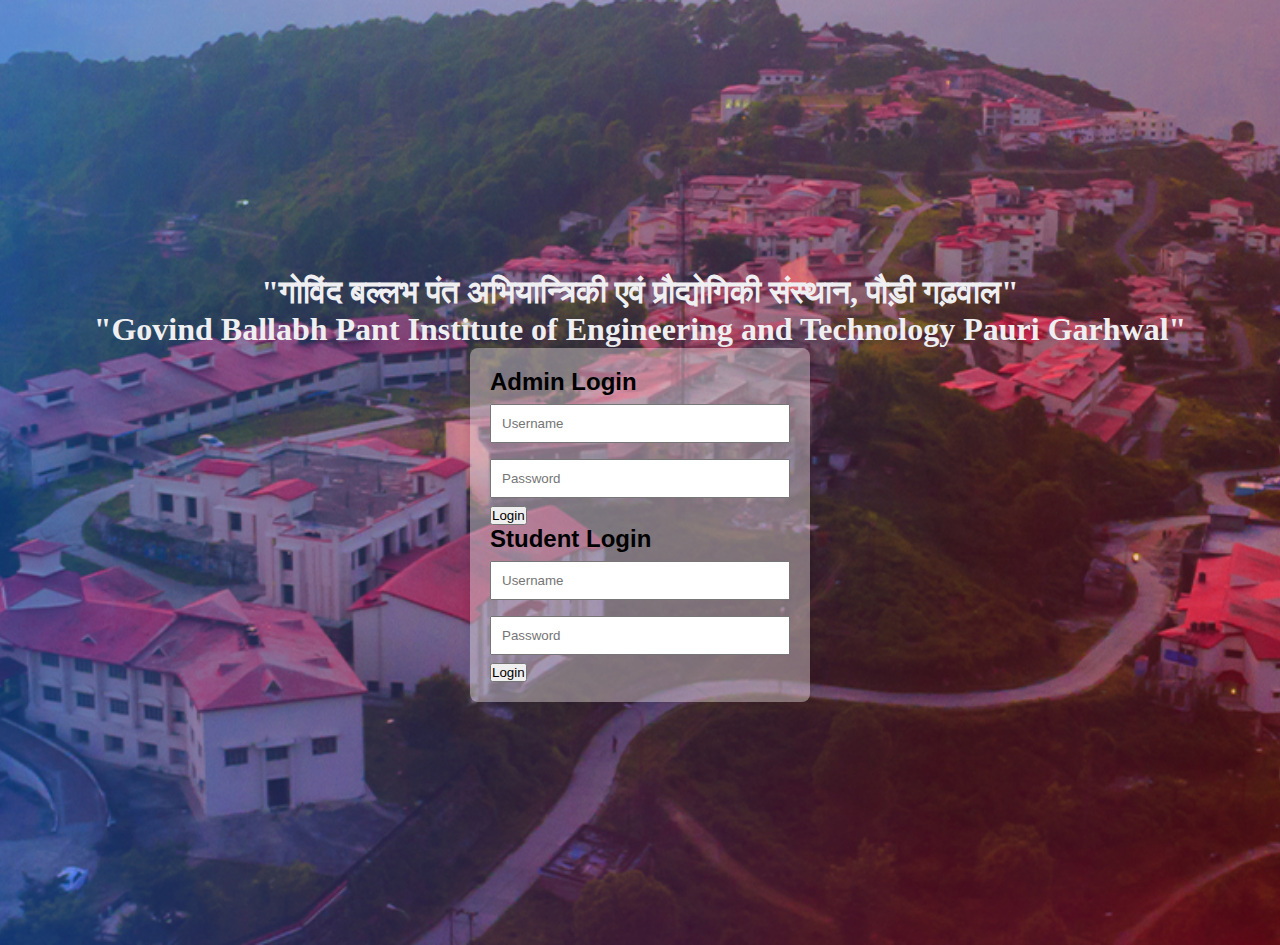
<file: index.html>
<!DOCTYPE html>
<html lang="en">
<head>
    <meta charset="UTF-8">
    <meta name="viewport" content="width=device-width, initial-scale=1.0">
    <title>Login Page</title>
    <link rel="stylesheet" href="styles.css">
</head>
<body>
    <div>
        <h1 class="elementor-heading-title elementor-size-default">
           "गोविंद बल्लभ पंत अभियान्त्रिकी एवं प्रौद्योगिकी संस्थान, पौड़ी गढ़वाल"
            <br>
            "Govind Ballabh Pant Institute of Engineering and Technology Pauri Garhwal"

        </h1>
    </div>
    

    <div id="login-container">
        <div class="login-panel" id="admin-panel">
            <h2>Admin Login</h2>
            <form id="admin-form">
                <input type="text" placeholder="Username" id="admin-username">
                <input type="password" placeholder="Password" id="admin-password">
                <button type="button" onclick="adminLogin()">Login</button>
            </form>
        </div>

        <div class="login-panel" id="student-panel">
            <h2>Student Login</h2>
            <form id="student-form">
                <input type="text" placeholder="Username" id="student-username">
                <input type="password" placeholder="Password" id="student-password">
                <button type="button" onclick="studentLogin()">Login</button>
            </form>
        </div>

        

    </div>

    <script>
        function adminLogin() {
            // Add your admin login logic here
            alert('Admin login clicked!');
        }

        function studentLogin() {
            // Add your student login logic here
            alert('Student login clicked!');
        
    }


    </script>
</body>
</html>
</file>
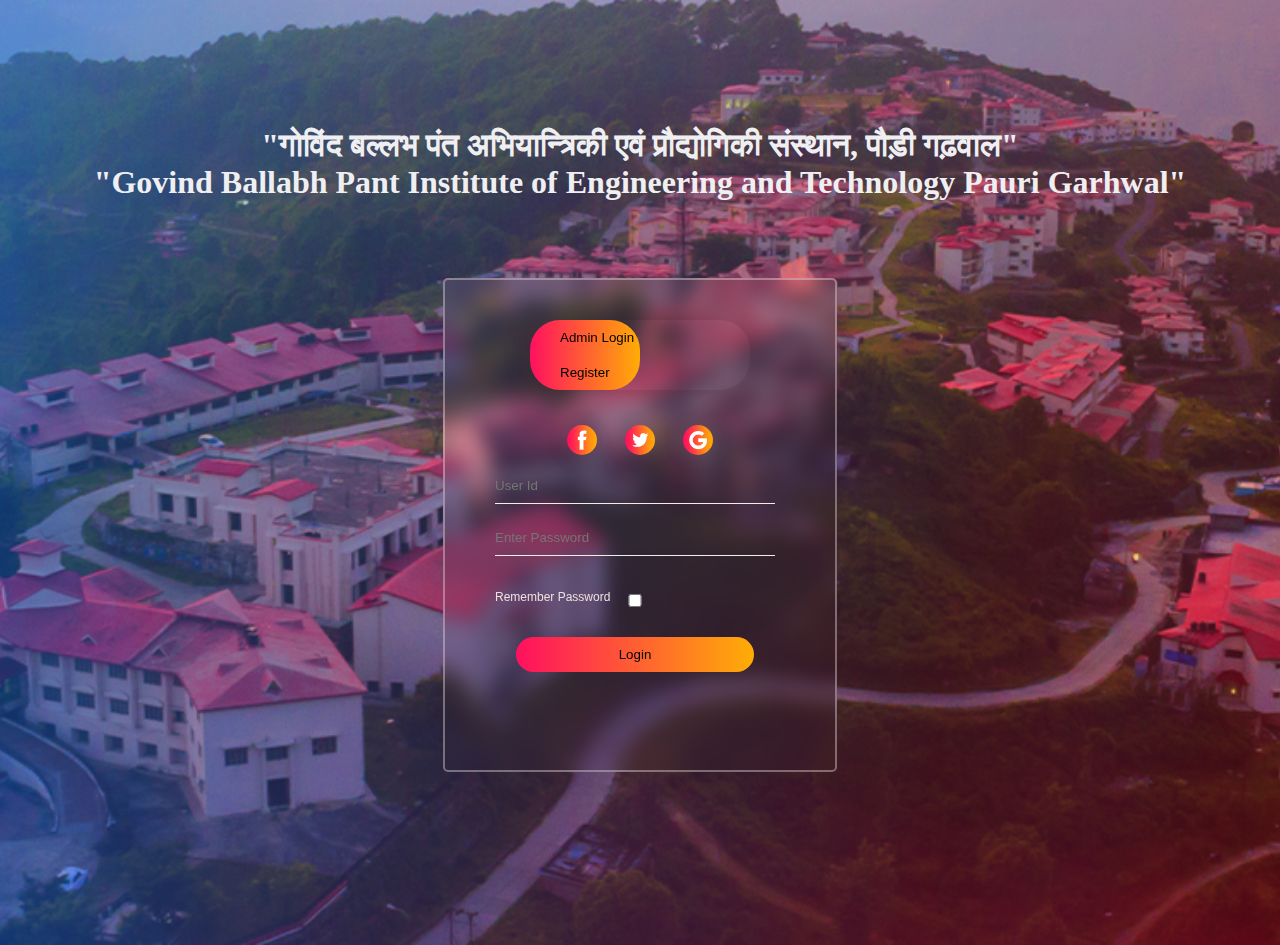
<file: admin.html>
<!DOCTYPE html>
<html lang="en">
<head>
    <meta charset="UTF-8">
    <meta name="viewport" content="width=device-width, initial-scale=1.0">
    <title>Login Page</title>
    <link rel="stylesheet" href="styles.css">
</head>
<body>
    <div>
        <h1 class="elementor-heading-title elementor-size-default">
           "गोविंद बल्लभ पंत अभियान्त्रिकी एवं प्रौद्योगिकी संस्थान, पौड़ी गढ़वाल"
            <br>
            "Govind Ballabh Pant Institute of Engineering and Technology Pauri Garhwal"

        </h1>
    </div>
    <div class="form-box">
        <div class="button-box">
            <div id="btn"></div>
            <button type="button" class="toggle-btn" onclick="login()">Admin Login</button>
            <button type="button" class="toggle-btn" onclick="register()">Register</button>
        </div>
        <div class="social-icons">
            <img src="img/fb.png">
            <img src="img/tw.png">
            <img src="img/gp.png">
        </div>
        <form id="login" class="input-group">
        <input type="text" class="input-field" placeholder="User Id" required>
        <input type="text" class="input-field" placeholder="Enter Password" required>
        <input type="checkbox" class="chech-box"><span>Remember Password</span>
        <button type="submit" class="submit-btn">Login</button>
    </form>
    <form id="register" class="input-group">
        <input type="text" class="input-field" placeholder="User name" required>
        <input type="email" class="input-field" placeholder="Email Id" required>
        <input type="text" class="input-field" placeholder="Enter Password" required>
        <input type="checkbox" class="chech-box"><span>I agree to the terms & conditions</span>
        <button type="submit" class="submit-btn">Register</button>
    </form>
    </div>




<script>
var x= document.getElementById("login");
var y= document.getElementById("register");
var z= document.getElementById("btn");

function register(){
    x.style.left="-400px";
    y.style.left="50px";
    z.style.left="110px";
}
function login(){
    x.style.left="50px";
    y.style.left="450px";
    z.style.left="0px";
}

</script>
</body>
</html>
</file>
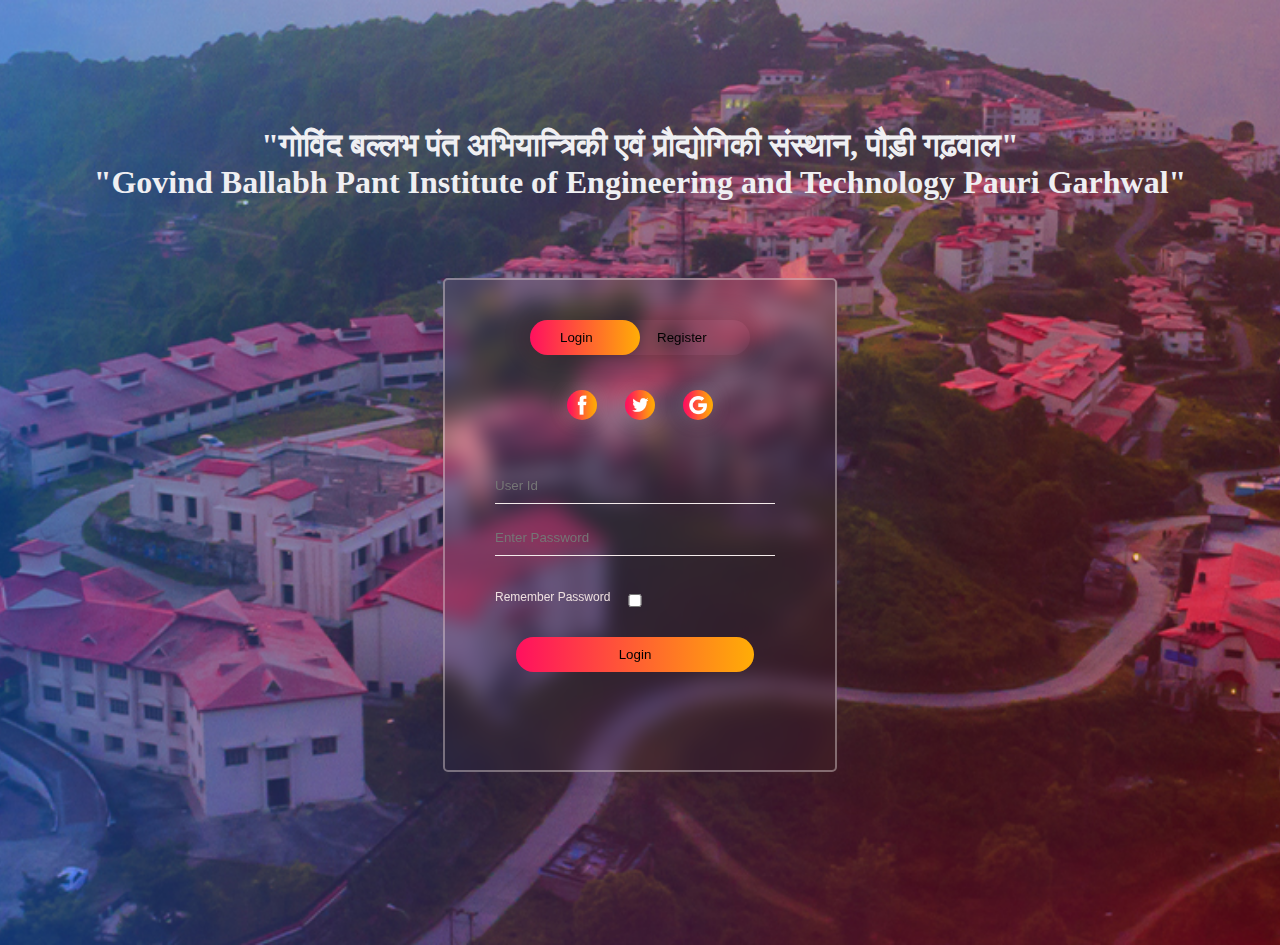
<file: login.html>
<!DOCTYPE html>
<html lang="en">
<head>
    <meta charset="UTF-8">
    <meta name="viewport" content="width=device-width, initial-scale=1.0">
    <title>Login Page</title>
    <link rel="stylesheet" href="styles.css">
</head>
<body>
    <div>
        <h1 class="elementor-heading-title elementor-size-default">
           "गोविंद बल्लभ पंत अभियान्त्रिकी एवं प्रौद्योगिकी संस्थान, पौड़ी गढ़वाल"
            <br>
            "Govind Ballabh Pant Institute of Engineering and Technology Pauri Garhwal"

        </h1>
    </div>
    <div class="form-box">
        <div class="button-box">
            <div id="btn"></div>
            <button type="button" class="toggle-btn" onclick="login()">Login</button>
            <button type="button" class="toggle-btn" onclick="register()">Register</button>
        </div>
        <div class="social-icons">
            <img src="img/fb.png">
            <img src="img/tw.png">
            <img src="img/gp.png">
        </div>
        <form id="login" class="input-group">
        <input type="text" class="input-field" placeholder="User Id" required>
        <input type="text" class="input-field" placeholder="Enter Password" required>
        <input type="checkbox" class="chech-box"><span>Remember Password</span>
        <button type="submit" class="submit-btn">Login</button>
    </form>
    <form id="register" class="input-group">
        <input type="text" class="input-field" placeholder="User Id" required>
        <input type="email" class="input-field" placeholder="Email Id" required>
        <input type="text" class="input-field" placeholder="Enter Password" required>
        <input type="checkbox" class="chech-box"><span>I agree to the terms & conditions</span>
        <button type="submit" class="submit-btn">Register</button>
    </form>
    </div>




<script>
var x= document.getElementById("login");
var y= document.getElementById("register");
var z= document.getElementById("btn");

function register(){
    x.style.left="-400px";
    y.style.left="50px";
    z.style.left="110px";
}
function login(){
    x.style.left="50px";
    y.style.left="450px";
    z.style.left="0px";
}

</script>
</body>
</html>
</file>
<file: styles.css>
*{
    margin: 0;
    padding: 0;
    font-family: sans-serif;
}
body {
    font-family: Arial, sans-serif;
    margin: 0;
    padding: 0;
    background-image:  url(img/gbpiet.jpg);
    background-size: cover;
    background-repeat: no-repeat;
    background-position: center;
    display: flex;
    flex-direction: column;
    align-items: center;
    justify-content: center;
    height: 105vh;
}

#login-container {
    display: flex;
    flex-direction: column;
    align-items: center;
    background-color: #f1e7e769;
    padding: 20px;
    border-radius: 8px;
    box-shadow: 0 0 10px rgba(0, 0, 0, 0.1);
    
    
}

h1 {
    padding-top: 30px;
    text-align: center;
    color: rgb(239, 239, 242);
    font-family: 'Times New Roman', Times, serif;
}

.login-panel {
    width: 300px;
    
}

input {
    width: 100%;
    padding: 10px;
    margin: 8px 0;
    box-sizing: border-box;
}





.login-options {
    display: flex;
    gap: 1px;
    margin-top: 10px;
}
.form-box{
    width: 380px;
    height: 480px;
    position: relative;
    margin: 6% auto;
    background: #d10b0b;
    padding: 5px;
    overflow: hidden;
    background: transparent;
    border: 2px solid rgba(237, 224, 224, 0.4);
    backdrop-filter: blur(10px);
    border-radius: 5px;
}
.button-box{
    width: 220px;
    margin: 35px auto;
    position: relative;
    box-shadow: 0 0 20px 9px #240b021f;
    border-radius: 30px;
}
.toggle-btn{
    padding: 10px 30px;
    cursor: pointer;
    background: transparent;
    border: 0;
    outline: none;
    position: relative;
}
#btn{
    top: 0;
    left: 0;
    position: absolute;
    width: 110px;
    height: 100%;
    background: linear-gradient(to right, #ff105f,#ffad06);
    border-radius: 30px;
    transition: .5s;
}
.social-icons{
    margin: 30px auto;
    text-align: center;
}
.social-icons img{
    width: 30px;
    margin: 0 12px;
    box-shadow: 0 0 20px 0 #7f7f7f3d;
    cursor: pointer;
    border-radius: 50%;
}
.input-group{
    top: 180px;
    position: absolute;
    width: 280px;
    transition: .5s;
}
.input-field{
    width: 100%;
    padding: 10px 0;
    border-left: 0;
    border-top: 0;
    border-right: 0;
    border-bottom: 1px solid #f4ebeb;
    outline: none;
    background: transparent;
}
.submit-btn{
    width: 85%;
    padding: 10px 30px;
    cursor: pointer;
    display: block;
    margin: auto;
    background: linear-gradient(to right, #ff105f,#ffad06);
    border: 0;
    outline: none;
    border-radius: 30px;
}
.chech-box{
    margin: 30px 10px 30px 0;
}
span{
    color: #eddfdf;
    font-size: 12px;
    bottom: 68px;
    position: absolute;
}
#login{
    left: 50px;
}
#register{
    left: 450px;
}
</file>
